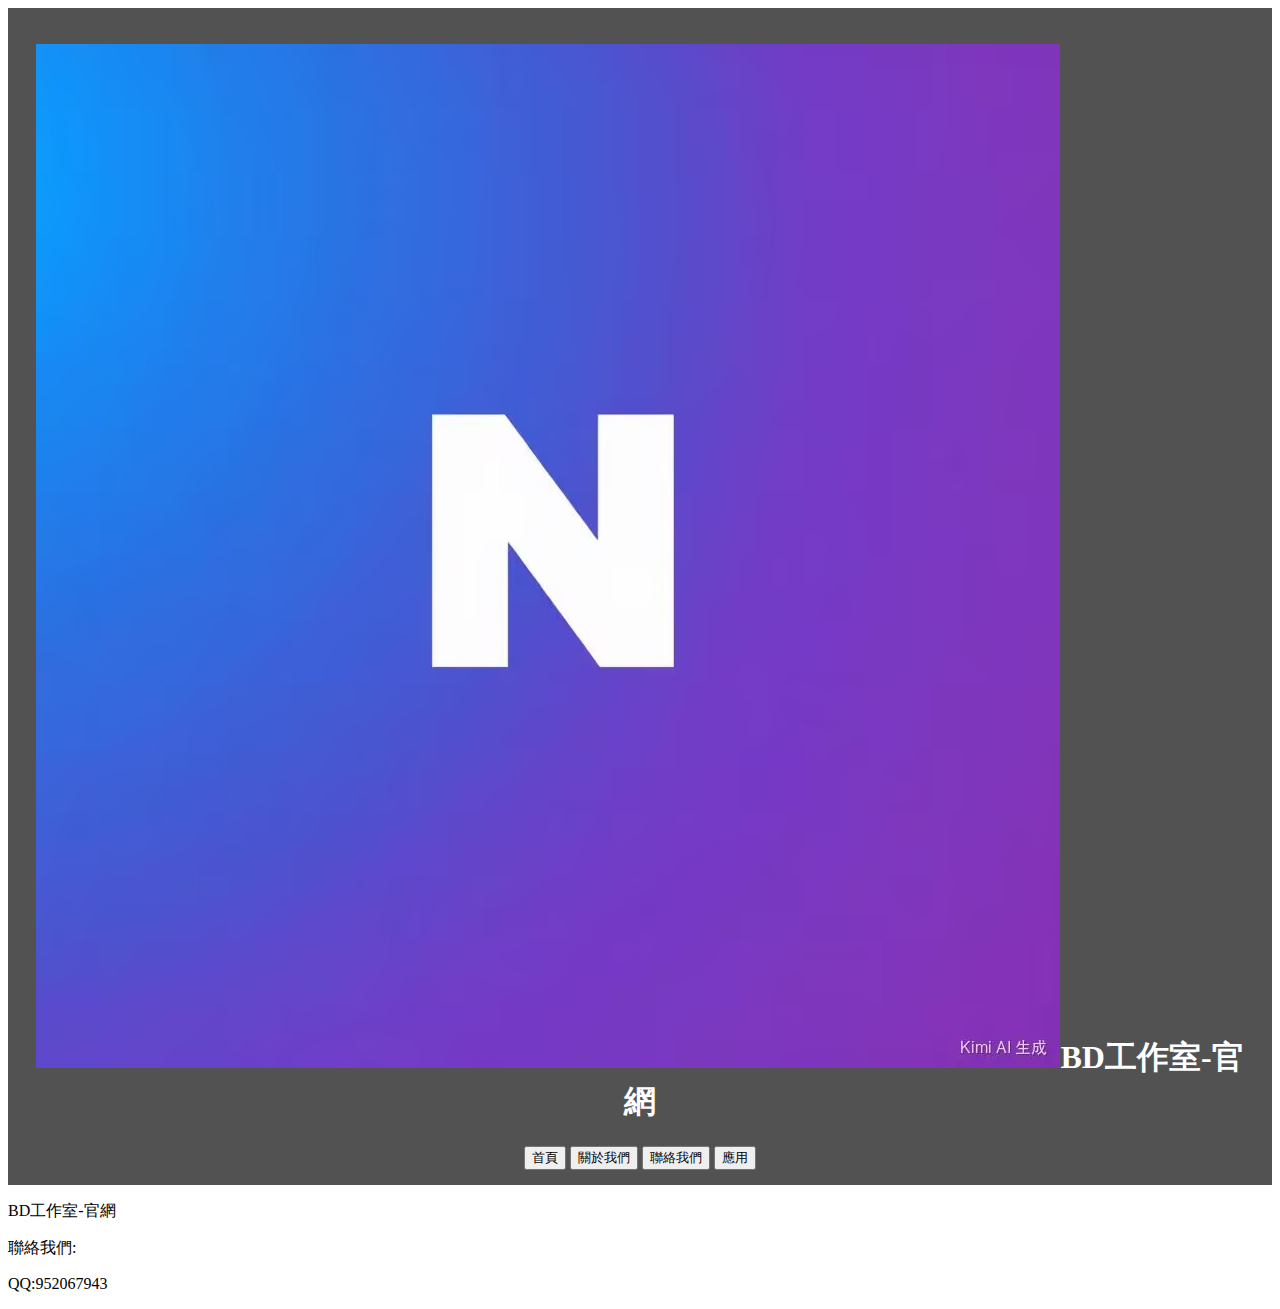
<file: index.html>
<!DOCTYPE html>
<html>
  <head>
    <meta charset="utf-8">
    <link rel="stylesheet" type="text/css" href="css/style.css">
    <title>北斗工作室-官網</title>
  </head>
  <body>
    <div id="title_bar">
      <h1><img src="/823d587e0ef53d6916d8369d9e83d9a1.jpg" alt="logo" id="logo">BD工作室-官網</h1>
      <button id="menu_button" onclick="location.href='index.html'">首頁</button>
      <button id="menu_button" onclick="location.href='about.html'">關於我們</button>
      <button id="menu_button" onclick="location.href='contact.html'">聯絡我們</button>
      <button id="menu_button" onclick="location.href='app.html'">應用</button>
    </div>
    <div id="buttom_bar">
      <p>BD工作室-官網</p>
      <p>聯絡我們:
        <p>QQ:952067943</p>
      </p>
    </div>
  </body>
</html>
</file>
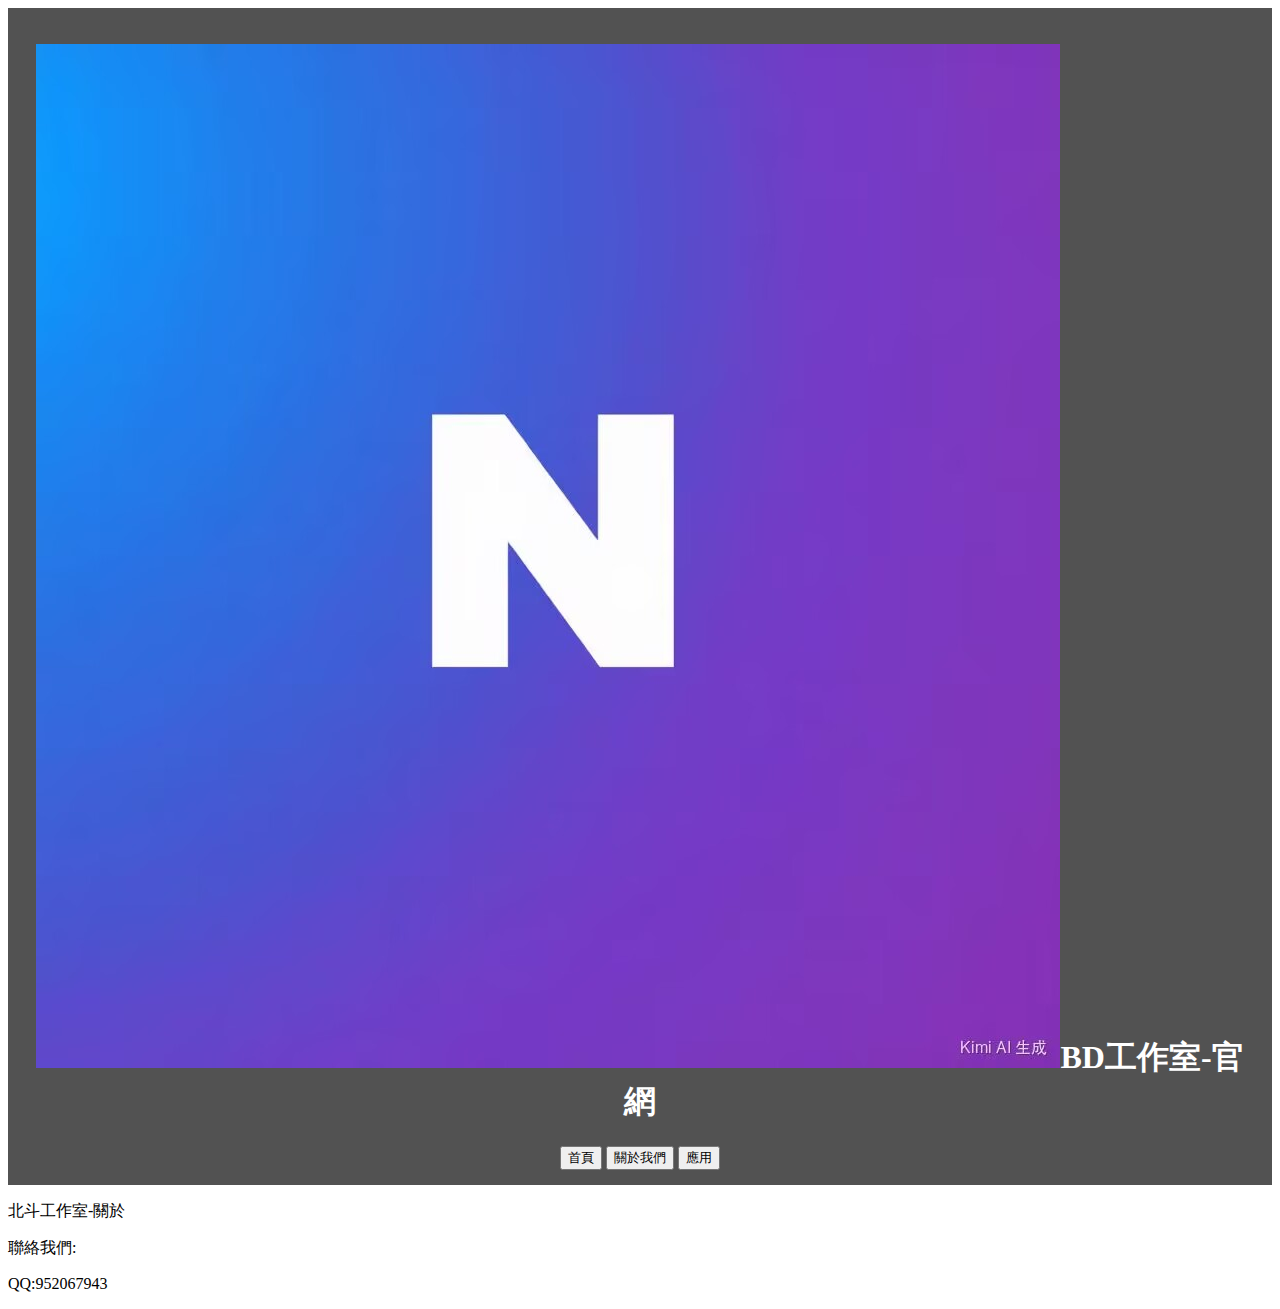
<file: about.html>
<!DOCTYPE html>
<html>
  <head>
    <meta charset="utf-8">
    <link rel="stylesheet" type="text/css" href="css/style.css">
    <title>北斗工作室-關於</title>
  </head>
  <body>
    <div id="title_bar">
      <h1><img src="/823d587e0ef53d6916d8369d9e83d9a1.jpg" alt="logo" id="logo">BD工作室-官網</h1>
      <button id="menu_button" onclick="location.href='index.html'">首頁</button>
      <button id="menu_button" onclick="location.href='about.html'">關於我們</button>
      <button id="menu_button" onclick="location.href='app.html'">應用</button>
    </div>
    <div id="bottom_bar">
      <p>北斗工作室-關於</p>
      <p>聯絡我們:
        <p>QQ:952067943</p>
      </p>
    </div>
  </body>
</html>
</file>
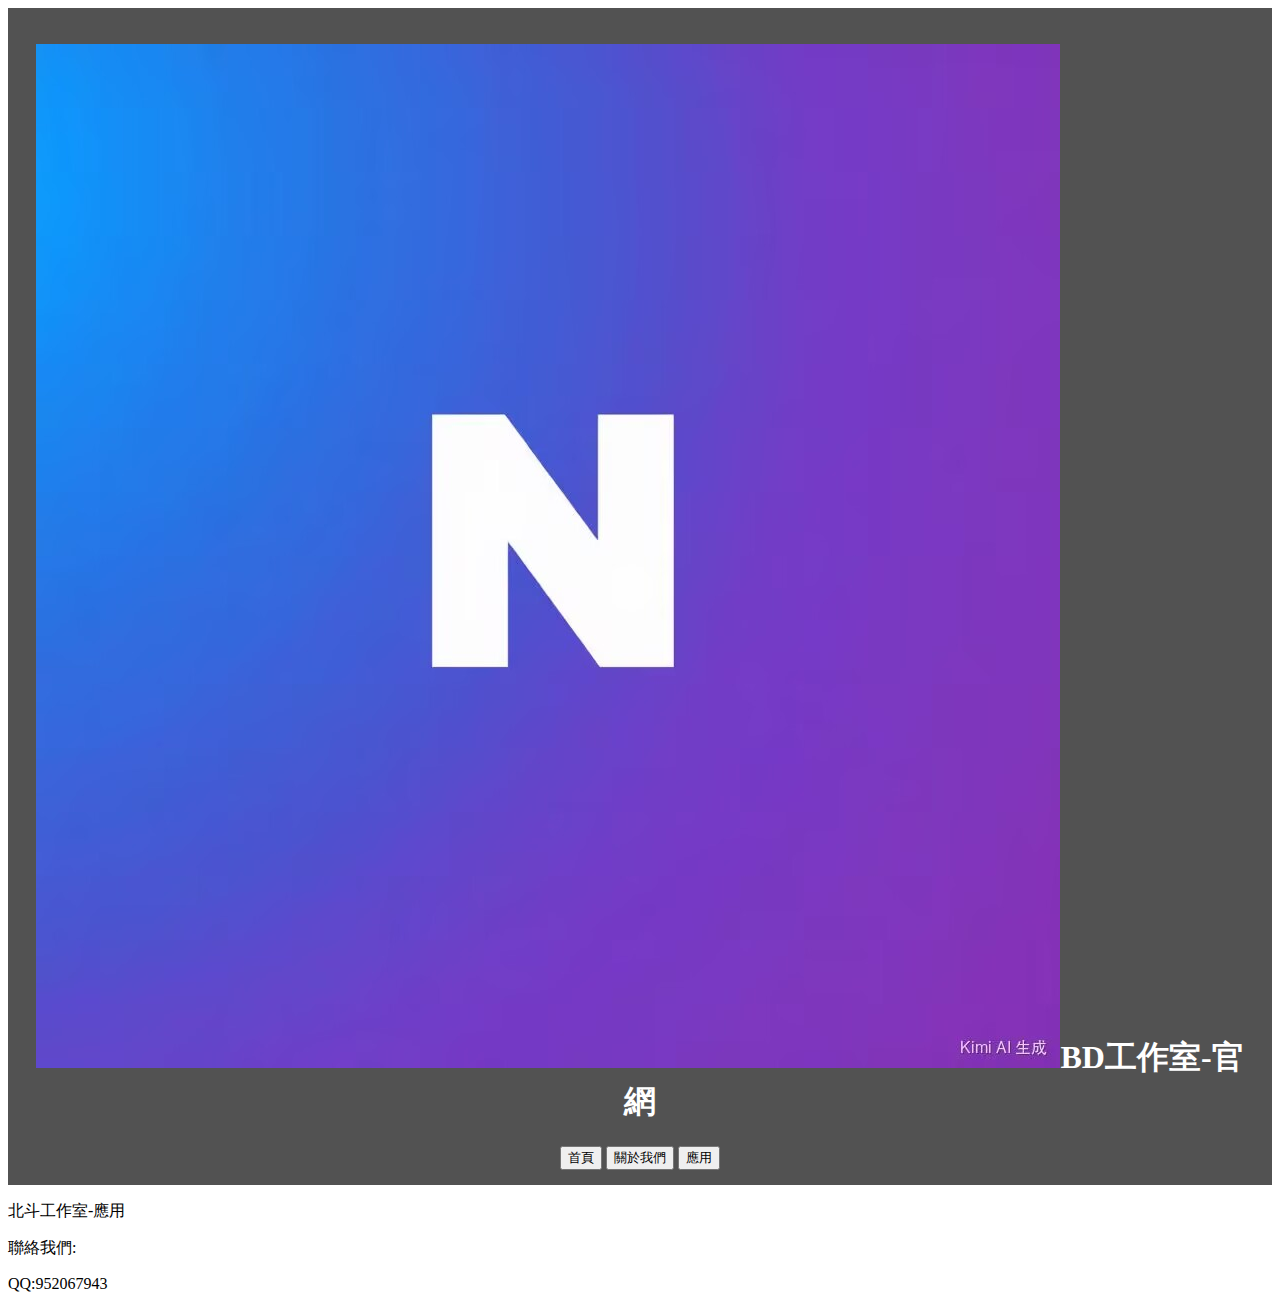
<file: app.html>
<!DOCTYPE html>
<html>
  <head>
    <meta charset="utf-8">
    <link rel="stylesheet" type="text/css" href="css/style.css">
    <title>北斗工作室-應用</title>
  </head>
  <body>
    <div id="title_bar">
      <h1><img src="/823d587e0ef53d6916d8369d9e83d9a1.jpg" alt="logo" id="logo">BD工作室-官網</h1>
      <button id="menu_button" onclick="location.href='index.html'">首頁</button>
      <button id="menu_button" onclick="location.href='about.html'">關於我們</button>
      <button id="menu_button" onclick="location.href='app.html'">應用</button>
    </div>
    <div id="bottom_bar">
      <p>北斗工作室-應用</p>
      <p>聯絡我們:
        <p>QQ:952067943</p>
      </p>
    </div>
  </body>
</html>
</file>
<file: css/style.css>
#title_bar {
    background-color: #525252; /* Green */
    color: white;
    padding: 15px;
    text-align: center;
}
</file>
